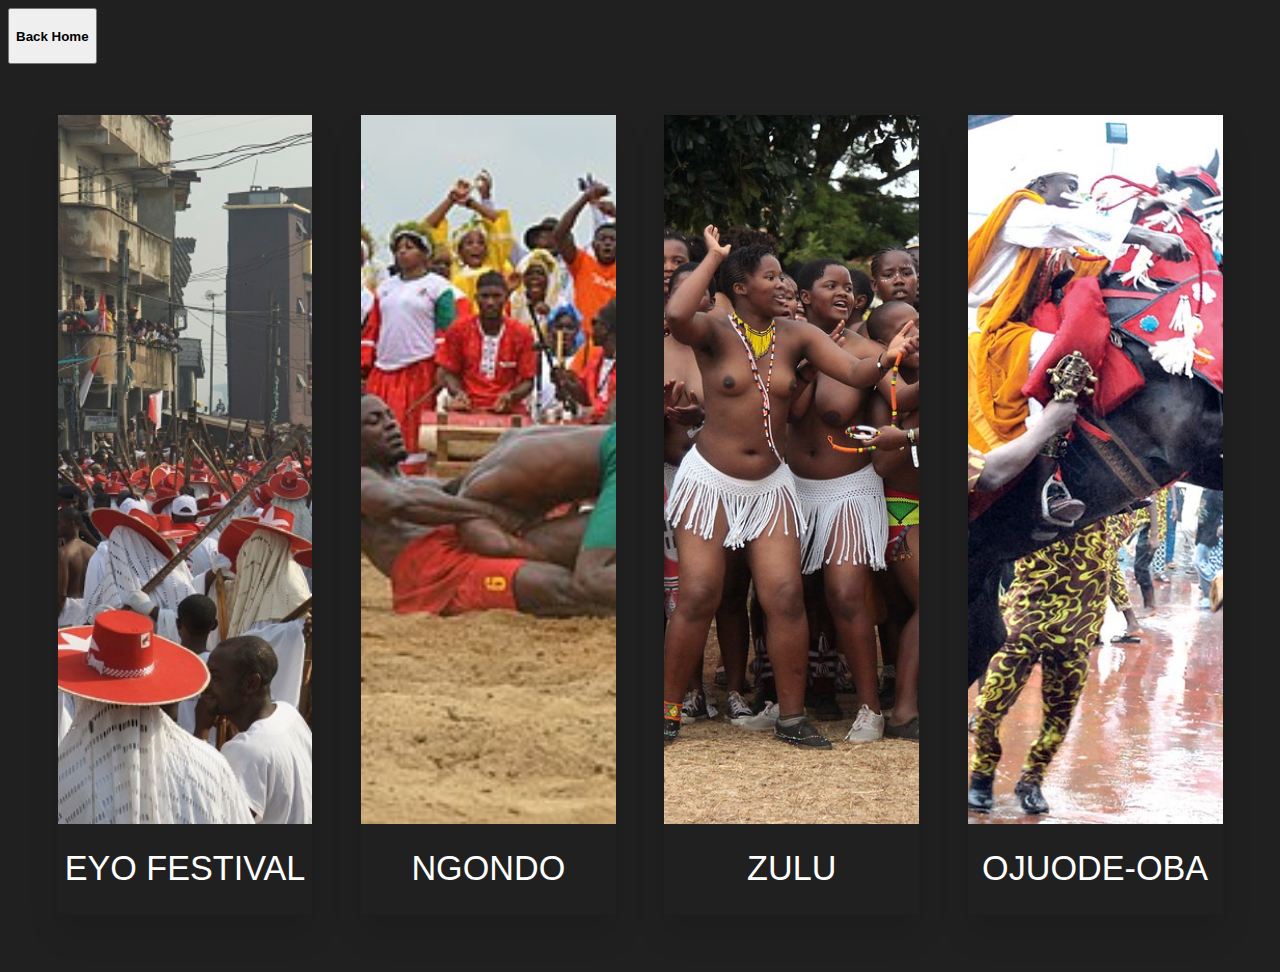
<file: festivals.html>
<!DOCTYPE html>
<head lang="en">
    <meta charset="UTF-8">
    <title>Quiz</title>
 
<link rel="stylesheet" href="gallery.css">


</head>
<body>
  
<a href="index.html">
    <button class="button-9"><h4 id="back">Back Home</h4></button>
  </a> 

<div class="container">
  <div class="box">
    <img src="eyo.jpg">
    <span>EYO FESTIVAL</span>
  </div>
  <div class="box">
    <img src="ngondo.jpg">
    <span>NGONDO FESTIVAL</span>
  </div>
  <div class="box">
    <img src="zulu.jpg">
    <span>ZULU FESTIVAL</span>
  </div>
  <div class="box">
    <img src="Ojude.jpg">
    <span>OJUODE-OBA FESTIVAL</span>
  </div>
</div>
  <body>
</html>
</file>
<file: gallery.css>
body{
    
    background:#212020; 
     
}
span{
    font-family:sans-serif;
    color:white;
}
.container {
  display: flex;
  width: 100%;
  padding: 4% 2%;
  box-sizing: border-box;
  height: 100vh;
 
}

.box {
  flex: 1;
  overflow: hidden;
  transition: .5s;
  margin: 0 2%;
  box-shadow: 0 20px 30px rgba(0,0,0,.1);
  line-height: 0;
}

.box > img {
  width: 200%;
  height: calc(100% - 10vh);
  object-fit: cover; 
  transition: .5s;
}

.box > span {
  font-size: 3.8vh;
  display: block;
  text-align: center;
  height: 10vh;
  line-height: 2.6;
}

.box:hover { flex: 1 1 50%; }
.box:hover > img {
  width: 100%;
  height: 100%;
}
</file>
